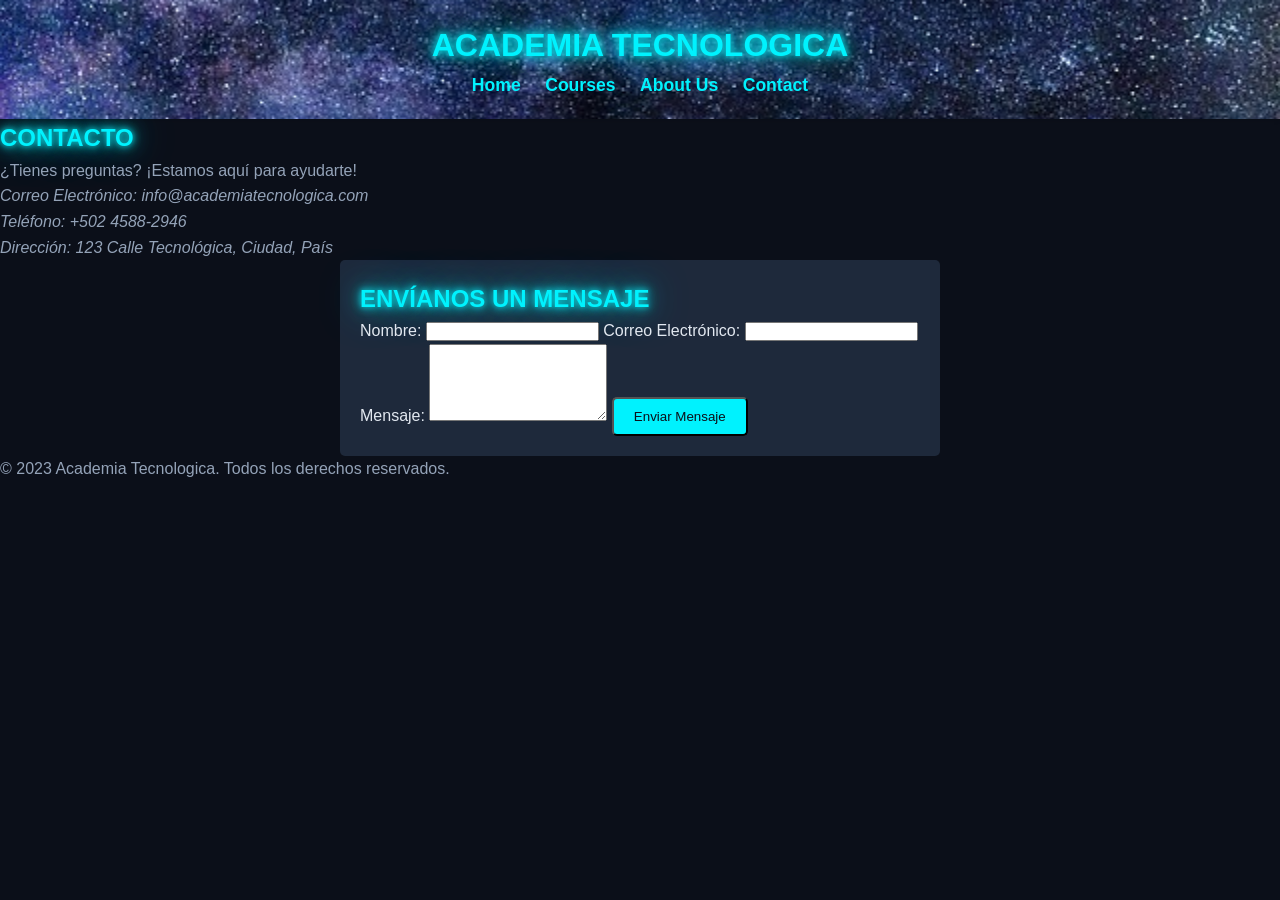
<file: contacto.html>
<!DOCTYPE html>
<html lang="en">
<head>
    <meta charset="UTF-8">
    <meta name="viewport" content="width=device-width, initial-scale=1.0">
    <title>Contacto - Academia Tecnologica</title>
    <link rel="stylesheet" href="style.css">
</head>
<body>
    <header>
    <h1>Academia Tecnologica</h1>
    
    <!-- Botón del menú hamburguesa -->
    <button class="hamburger-btn" id="menuBtn" aria-label="Abrir menú">
        <span></span>
        <span></span>
        <span></span>
    </button>

    <!-- Menú de navegación -->
    <nav id="navMenu">
        <a href="index.html">Home</a>
        <a href="courses.html">Courses</a>
        <a href="us.html">About Us</a>
        <a href="contacto.html">Contact</a>
    </nav>
</header>
    <main>
        <section class="contact-info">
            <h2>Contacto</h2>
            <p>¿Tienes preguntas? ¡Estamos aquí para ayudarte!</p>
            <address>
                <p>Correo Electrónico: info@academiatecnologica.com</p>
                <p>Teléfono: +502 4588-2946</p>
                <p>Dirección: 123 Calle Tecnológica, Ciudad, País</p>
            </address>
        </section>

        <section class="contacto-form">
            <h2>Envíanos un Mensaje</h2>
            <form action="https://formspree.io/f/xkjwpnwo" 
            method="post">
             <input type="hidden" name="_next" value= "contacto.html">
                <label for="name">Nombre:</label>
                <input type="text" id="name" name="name" required>

                <label for="email">Correo Electrónico:</label>
                <input type="email" id="email" name="email" required>

                <label for="message">Mensaje:</label>
                <textarea id="message" name="message" rows="5" required></textarea>

                <button type="submit" class="btn">Enviar Mensaje</button>
               
            </form>
        </section>
    </main>

    <footer>
        <p>&copy; 2023 Academia Tecnologica. Todos los derechos reservados.</p>
    </footer>

    <script>
    const menuBtn = document.getElementById('menuBtn');
    const navMenu = document.getElementById('navMenu');

    menuBtn.addEventListener('click', () => {
        navMenu.classList.toggle('active');
    });
</script>


    </body>
</html>
</file>
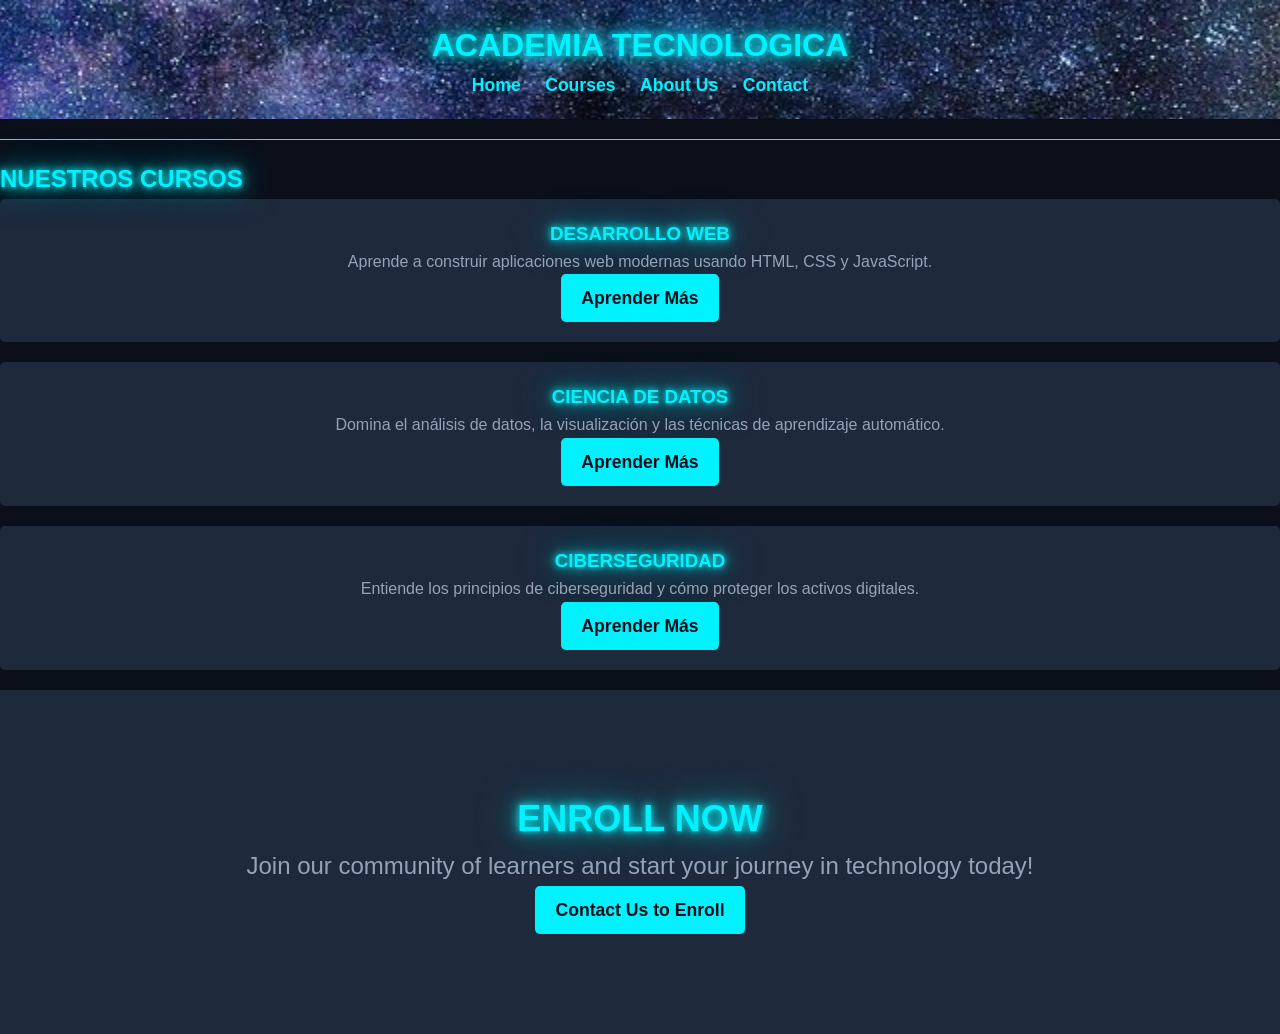
<file: courses.html>
<!DOCTYPE html>
<html lang="en">
<head>
    <meta charset="UTF-8">
    <meta name="viewport" content="width=device-width, initial-scale=1.0">
    <title>Courses - Academia Tecnologica</title>
    <link rel="stylesheet" href="style.css">
</head>
<body>
<header>
    <h1>Academia Tecnologica</h1>
    
    <!-- Botón del menú hamburguesa -->
    <button class="hamburger-btn" id="menuBtn" aria-label="Abrir menú">
        <span></span>
        <span></span>
        <span></span>
    </button>

    <!-- Menú de navegación -->
    <nav id="navMenu">
        <a href="index.html">Home</a>
        <a href="courses.html">Courses</a>
        <a href="us.html">About Us</a>
        <a href="contacto.html">Contact</a>
    </nav>
</header>

<hr>

<main>
    <section class="courses">
        <h2>Nuestros Cursos</h2>
        <div class="course">
            <h3>Desarrollo Web</h3>
            <p>Aprende a construir aplicaciones web modernas usando HTML, CSS y JavaScript.</p>
            <a href="contacto.html" class="btn">Aprender Más</a>
        </div>
        <div class="course">
            <h3>Ciencia de Datos</h3>
            <p>Domina el análisis de datos, la visualización y las técnicas de aprendizaje automático.</p>
            <a href="contacto.html" class="btn">Aprender Más</a>
        </div>
        <div class="course">
            <h3>Ciberseguridad</h3>
            <p>Entiende los principios de ciberseguridad y cómo proteger los activos digitales.</p>
            <a href="contacto.html" class="btn">Aprender Más</a>
        </div>
    </section>

    <section class="inscription">
        <h2>Enroll Now</h2>
        <p>Join our community of learners and start your journey in technology today!</p>
        <a href="contacto.html" class="btn">Contact Us to Enroll</a>
    </section>

    <script>
    const menuBtn = document.getElementById('menuBtn');
    const navMenu = document.getElementById('navMenu');

    menuBtn.addEventListener('click', () => {
        navMenu.classList.toggle('active');
    });
</script>
    
</body>
</html>
</file>
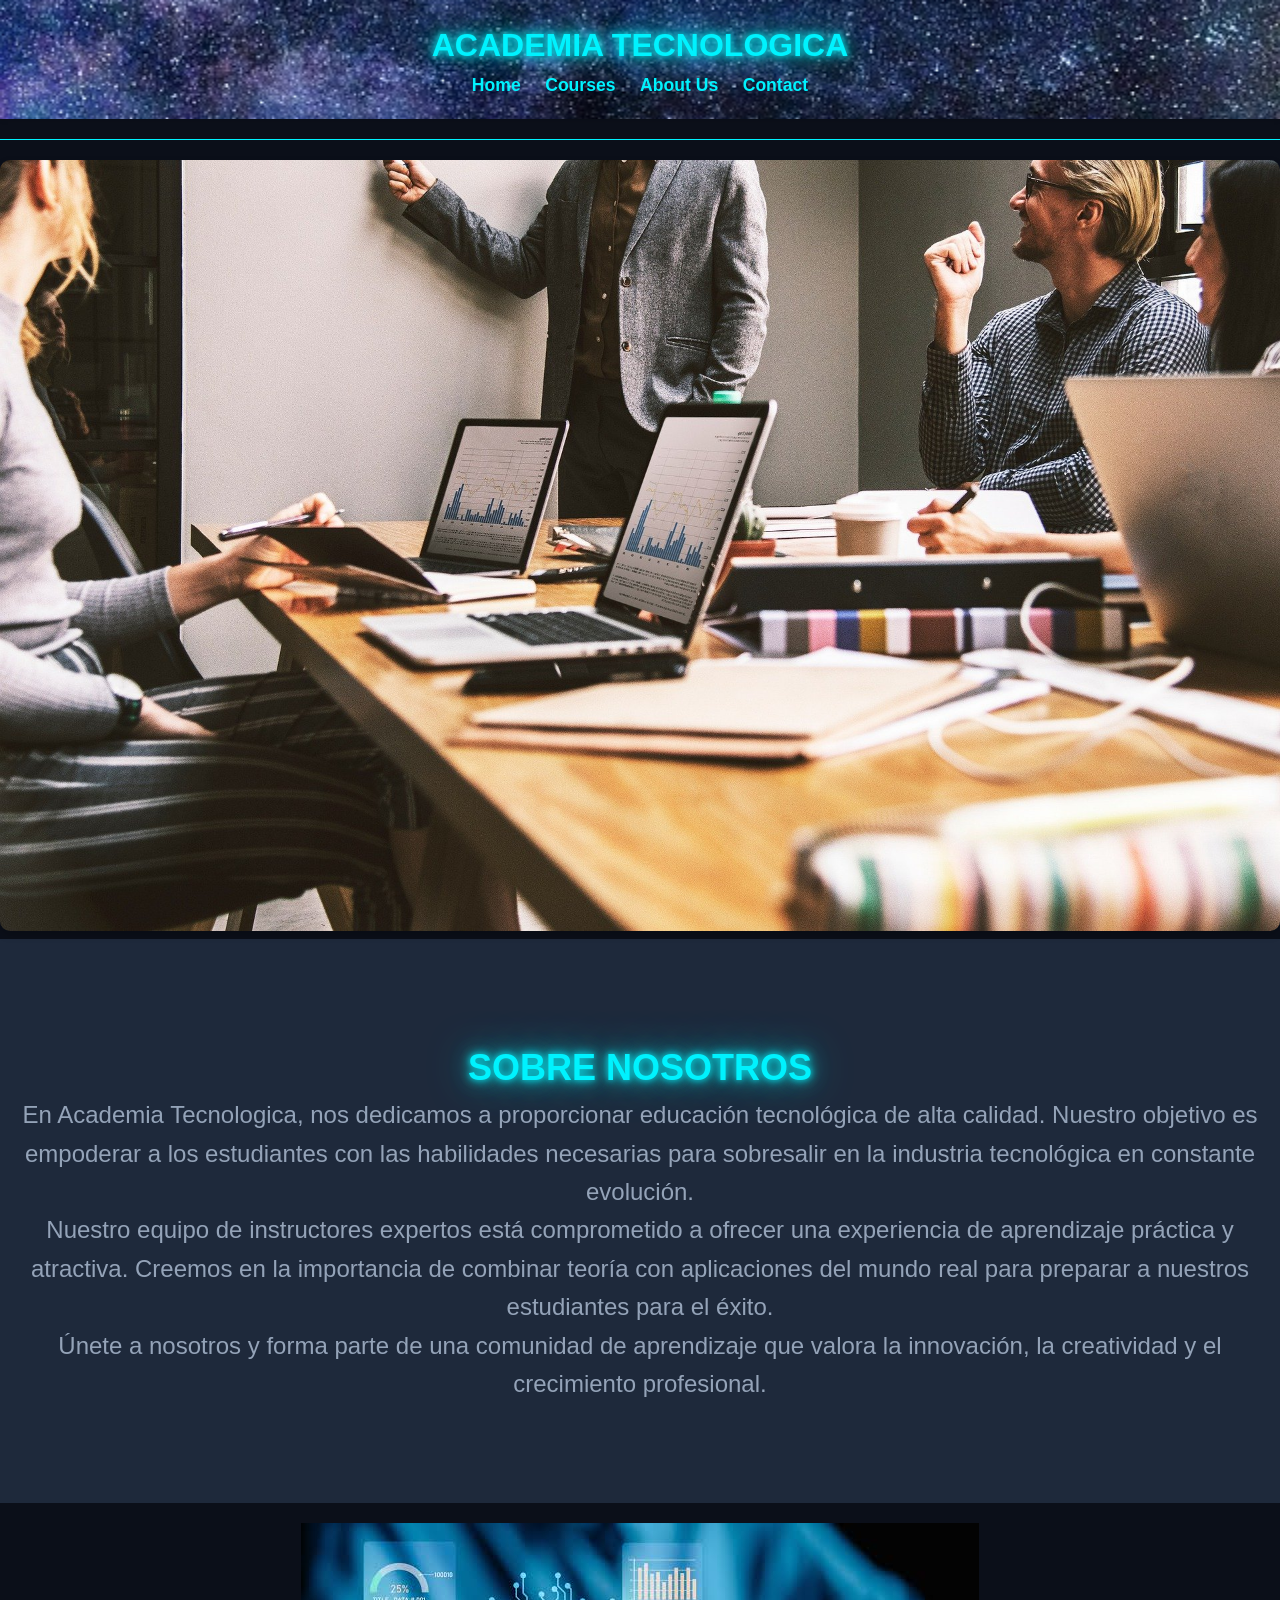
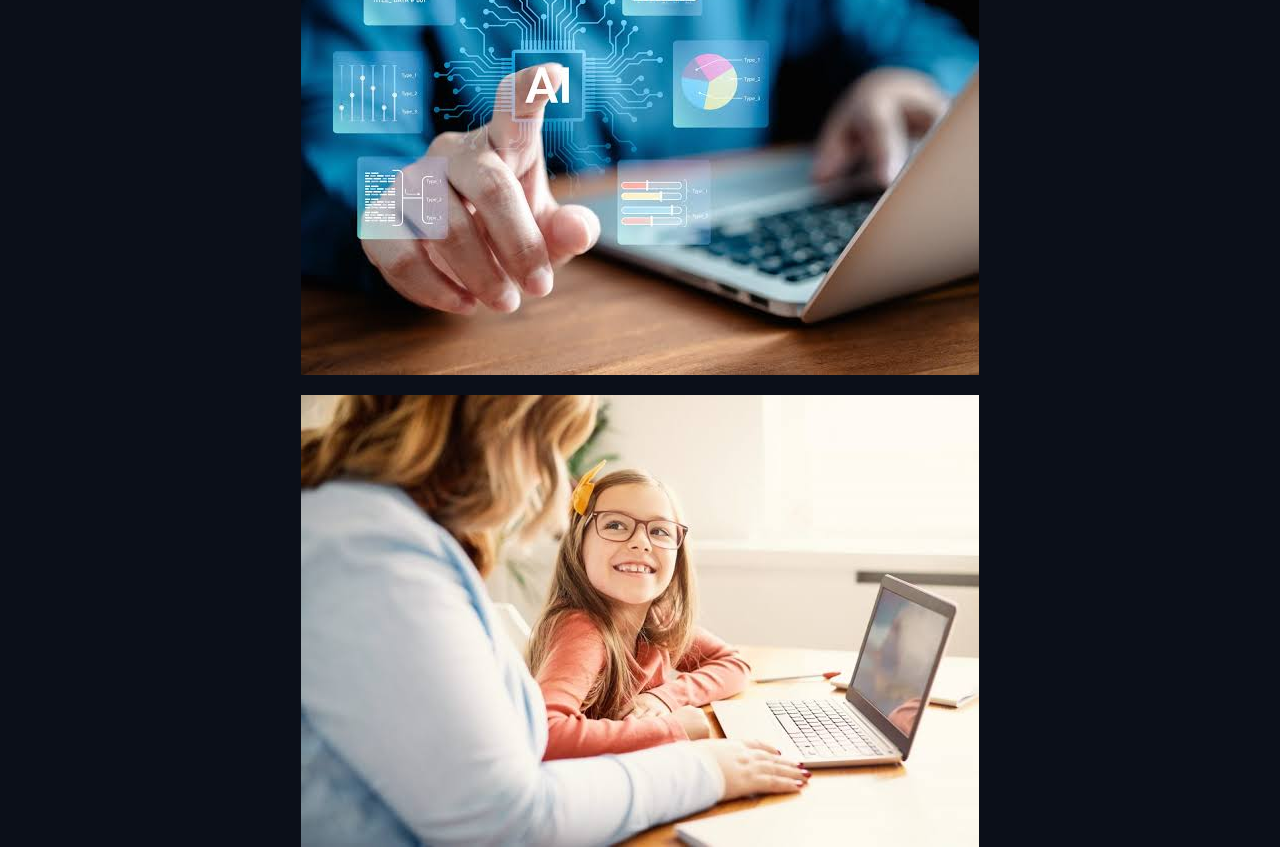
<file: us.html>
<!DOCTYPE html>
<html lang="en">
<head>
    <meta charset="UTF-8">
    <meta name="viewport" content="width=device-width, initial-scale=1.0">
    <title>Academia Tecnologica - Sobre Nosotros</title>
    <link rel="stylesheet" href="style.css">
</head>
<body>
   <header>
    <h1>Academia Tecnologica</h1>
    
    
    <button class="hamburger-btn" id="menuBtn" aria-label="Abrir menú">
        <span></span>
        <span></span>
        <span></span>
    </button>

    
    <nav id="navMenu">
        <a href="index.html">Home</a>
        <a href="courses.html">Courses</a>
        <a href="us.html">About Us</a>
        <a href="contacto.html">Contact</a>
    </nav>
</header>

    <hr>

    <img src="img/n1.jpg" alt="Imagen de Aprendizaje" class="hero-image">


    <main>
        <section class="about-us">
            <h2>Sobre Nosotros</h2>
            <p>En Academia Tecnologica, nos dedicamos a proporcionar educación tecnológica de alta calidad. Nuestro objetivo es empoderar a los estudiantes con las habilidades necesarias para sobresalir en la industria tecnológica en constante evolución.</p>
            <p>Nuestro equipo de instructores expertos está comprometido a ofrecer una experiencia de aprendizaje práctica y atractiva. Creemos en la importancia de combinar teoría con aplicaciones del mundo real para preparar a nuestros estudiantes para el éxito.</p>
            <p>Únete a nosotros y forma parte de una comunidad de aprendizaje que valora la innovación, la creatividad y el crecimiento profesional.</p>
        </section>
    </main> 

    <div class="image-container">
        <img src="img/n2.jpg" alt="Imagen de Aprendizaje" >
        <img src="img/n3.jpg" alt="Imagen de Aprendizaje">
    </div>

    <script>
    const menuBtn = document.getElementById('menuBtn');
    const navMenu = document.getElementById('navMenu');

    menuBtn.addEventListener('click', () => {
        navMenu.classList.toggle('active');
    });
</script>

</body>
</html>
</file>
<file: style.css>
*{
    margin: 0;
    padding: 0;
    box-sizing: border-box;
}

body{
    font-family: 'Space Grotesk', sans-serif;
    background-color:#0b0f19;
    color:  #e2e8f0; ;
    line-height: 1.6;
}

h1, h2, h3, h4, h5, h6{
  font-family: 'Orbitron', sans-serif;
  color:  #00f2fe;
  text-transform: uppercase;
  text-shadow: 0 0 5px #11aab3, 0 0 10px #00f2fe, 0 0 20px #11aab3, 0 0 40px #11aab3;
}

p{
    font-family: 'Space Grotesk', sans-serif;
    font-weight: 400;
    color: #94a3b8;
}

header{
   background-image: url(img/nav.jpg);
   background-size: cover;
   background-position: center;
    padding: 20px 0;
    text-align: center;
    box-shadow: 0 2px 4px rgba(0, 0, 0, 0.1);
    position: relative;
}

hr{
    border: 0;
    height: 1px;
    background-color: #00f2fe;
    margin: 20px 0;
}

.hero{
    padding: 100px 20px;
    text-align: center;
    font-size: 1.5rem;
    background-image: url(img/tecno2.jpg);
    background-size: cover;
    background-position: center;
}

.btn{
    display: inline-block;
    padding: 10px 20px;
    background-color: #00f2fe;
    color: #0b0f19;
    text-decoration: none;
    border-radius: 5px;
    transition: background-color 0.3s ease;
}

.contacto-form{
    max-width: 600px;
    margin: 0 auto;
    padding: 20px;
    background-color: #1e293b;
    border-radius: 5px;
}

a {
    color: #00f2fe;
    text-decoration: none;
    font-weight: bold;
    font-size: 1.1rem;
    font-family: 'Space Grotesk', sans-serif;
    margin: 0 10px;
}

.about-us{
     padding: 100px 20px;
    text-align: center;
    font-size: 1.5rem;  
    text-align: center;
    background-color: #1e293b;

}

.hero-image{
    max-width: 100%;
    height: auto;
    border-radius: 10px;
    box-shadow: 0 4px 8px rgba(0, 0, 0, 0.2);
}

.image-container{
    display: flex;
    justify-content: center;
    align-items: center;
    gap: 20px;
    flex-wrap: wrap;
    margin-top: 20px;
}

.feature{
    background-color: #1e293b;
    padding: 20px;
    border-radius: 5px;
    text-align: center;
    transition: transform 0.3s ease, box-shadow 0.3s ease;
}

.testimonial{
    background-color: #1e293b;
    padding: 20px;
    border-radius: 5px;
    text-align: center;
    margin-bottom: 20px;
}

.empezar{
    padding: 100px 20px;
    text-align: center;
    font-size: 1.5rem;  
    text-align: center;
    background-color: #1e293b;
}

.course{
    background-color: #1e293b;
    padding: 20px;
    border-radius: 5px;
    text-align: center;
    margin-bottom: 20px;
}

.inscription{
    padding: 100px 20px;
    text-align: center;
    font-size: 1.5rem;  
    text-align: center;
    background-color: #1e293b;
}

/* Distribución de la sección features en escritorios */
.features {
    display: flex;
    gap: 20px;
    justify-content: center;
    padding: 0 20px;
}

.features .feature {
    flex: 1;
}

/* Ocultar botón del menú por defecto en pantallas grandes */
.menu-toggle,
.hamburger-btn {
    display: none;
}

/* ==========================================
   REGLAS RESPONSIVAS CON JAVASCRIPT
   ========================================== */
@media (max-width: 768px) {
    
    /* Botón del menú hamburguesa */
    .hamburger-btn {
        display: flex;
        flex-direction: column;
        justify-content: space-between;
        width: 30px;
        height: 21px;
        position: absolute;
        top: 25px;
        right: 20px;
        background: transparent;
        border: none;
        cursor: pointer;
        z-index: 10;
    }

    .hamburger-btn span {
        display: block;
        height: 3px;
        width: 100%;
        background-color: #00f2fe;
        border-radius: 3px;
    }

    /* Navegación oculta por defecto en móviles */
    nav {
        display: none;
        flex-direction: column;
        gap: 15px;
        background-color: #0b0f19;
        padding: 20px 0;
        margin-top: 15px;
    }

    /* Clase que activa JavaScript al hacer clic */
    nav.active {
        display: flex;
    }

    nav a {
        display: block;
        margin: 5px 0;
    }

    /* Adaptación de imágenes de testimonios */
    .testimonial img {
        max-width: 100%;
        height: auto;
        margin-top: 10px;
    }

    /* Adaptar características a columna única */
    .features {
        flex-direction: column;
    }

    /* Ajuste de espaciado y títulos */
    .hero, .about-us, .empezar, .inscription {
        padding: 50px 15px;
        font-size: 1.2rem;
    }

    h1 {
        font-size: 1.5rem;
        padding-right: 40px;
    }
}
</file>
